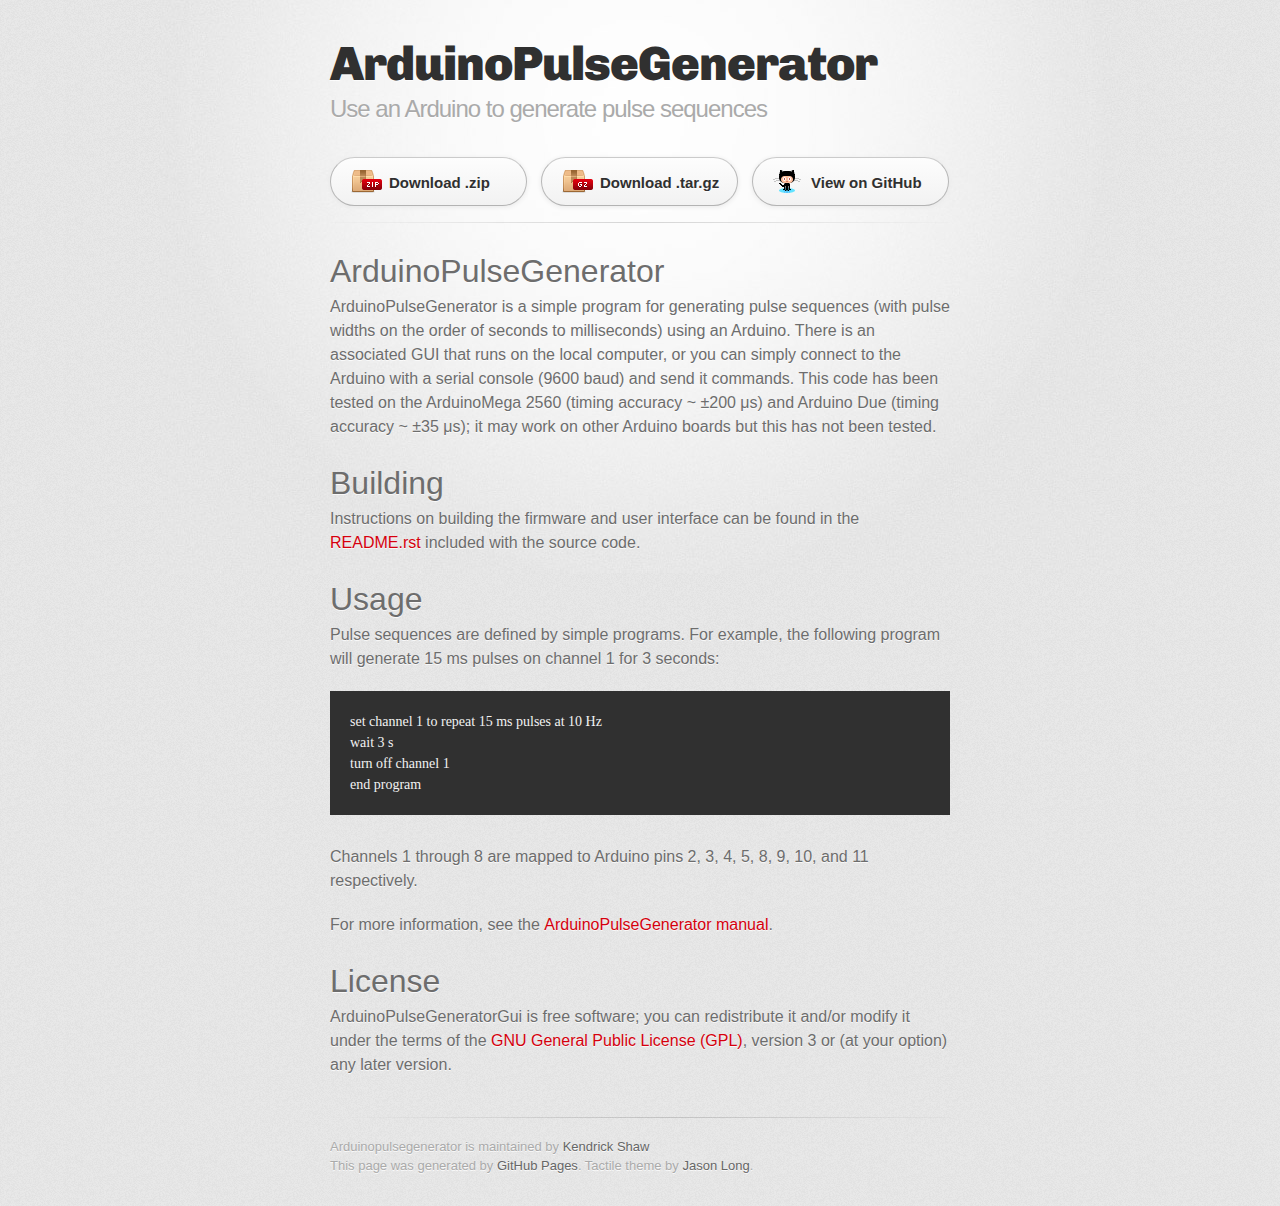
<file: index.html>
<!DOCTYPE html>
<html>
  <head>
    <meta charset='utf-8'>
    <meta http-equiv="X-UA-Compatible" content="chrome=1">
    <link href='https://fonts.googleapis.com/css?family=Chivo:900' rel='stylesheet' type='text/css'>
    <link rel="stylesheet" type="text/css" href="stylesheets/stylesheet.css" media="screen" />
    <link rel="stylesheet" type="text/css" href="stylesheets/pygment_trac.css" media="screen" />
    <link rel="stylesheet" type="text/css" href="stylesheets/print.css" media="print" />
    <!--[if lt IE 9]>
    <script src="//html5shiv.googlecode.com/svn/trunk/html5.js"></script>
    <![endif]-->
    <title>ArduinoPulseGenerator</title>
  </head>

  <body>
    <div id="container">
      <div class="inner">

        <header>
          <h1>ArduinoPulseGenerator</h1>
          <h2>Use an Arduino to generate pulse sequences</h2>
        </header>

        <section id=downloads" class="clearfix">
          <a href="https://github.com/kms15/ArduinoPulseGenerator/zipball/master" id="download-zip" class="button"><span>Download .zip</span></a>
          <a href="https://github.com/kms15/ArduinoPulseGenerator/tarball/master" id="download-tar-gz" class="button"><span>Download .tar.gz</span></a>
          <a href="https://github.com/kms15/ArduinoPulseGenerator" id="view-on-github" class="button"><span>View on GitHub</span></a>
        </section>

        <hr>

        <section id="main_content">
          <h1>ArduinoPulseGenerator</h1>

<p>ArduinoPulseGenerator is a simple program for generating pulse sequences
(with pulse widths on the order of seconds to milliseconds) using an Arduino.
There is an associated GUI that runs on the local computer, or you can simply
connect to the Arduino with a serial console (9600 baud) and send it commands.
This code has been tested on the ArduinoMega 2560 (timing accuracy ~
&plusmn;200 &mu;s) and Arduino Due (timing accuracy ~ &plusmn;35 &mu;s); it may
work on other Arduino boards but this has not been tested.</p>

<h1>Building</h1>

<p>Instructions on building the firmware and user interface can be found in the
<a href="https://github.com/kms15/ArduinoPulseGenerator/blob/master/README.rst">README.rst</a>
included with the source code.</p>

<h1>Usage</h1>

<p>Pulse sequences are defined by simple programs.  For example, the following
program will generate 15 ms pulses on channel 1 for 3 seconds:</p>

<pre><code>set channel 1 to repeat 15 ms pulses at 10 Hz
wait 3 s
turn off channel 1
end program
</code></pre>

<p>Channels 1 through 8 are mapped to Arduino pins 2, 3, 4, 5, 8, 9, 10, and
11 respectively.</p>

<p>For more information, see the <a href="manual">ArduinoPulseGenerator manual</a>.</p>

<h1>License</h1>

<p>ArduinoPulseGeneratorGui is free software; you can redistribute it and/or
modify it under the terms of the <a
    href="https://www.gnu.org/licenses/gpl-3.0.html">GNU General Public License
    (GPL)</a>, version 3 or (at your option) any later version.</p>
</section>

        <footer>
          Arduinopulsegenerator is maintained by <a href="https://github.com/kms15">Kendrick Shaw</a><br>
          This page was generated by <a href="http://pages.github.com">GitHub Pages</a>. Tactile theme by <a href="http://twitter.com/jasonlong">Jason Long</a>.
        </footer>

      </div>
    </div>
  </body>
</html>
</file>
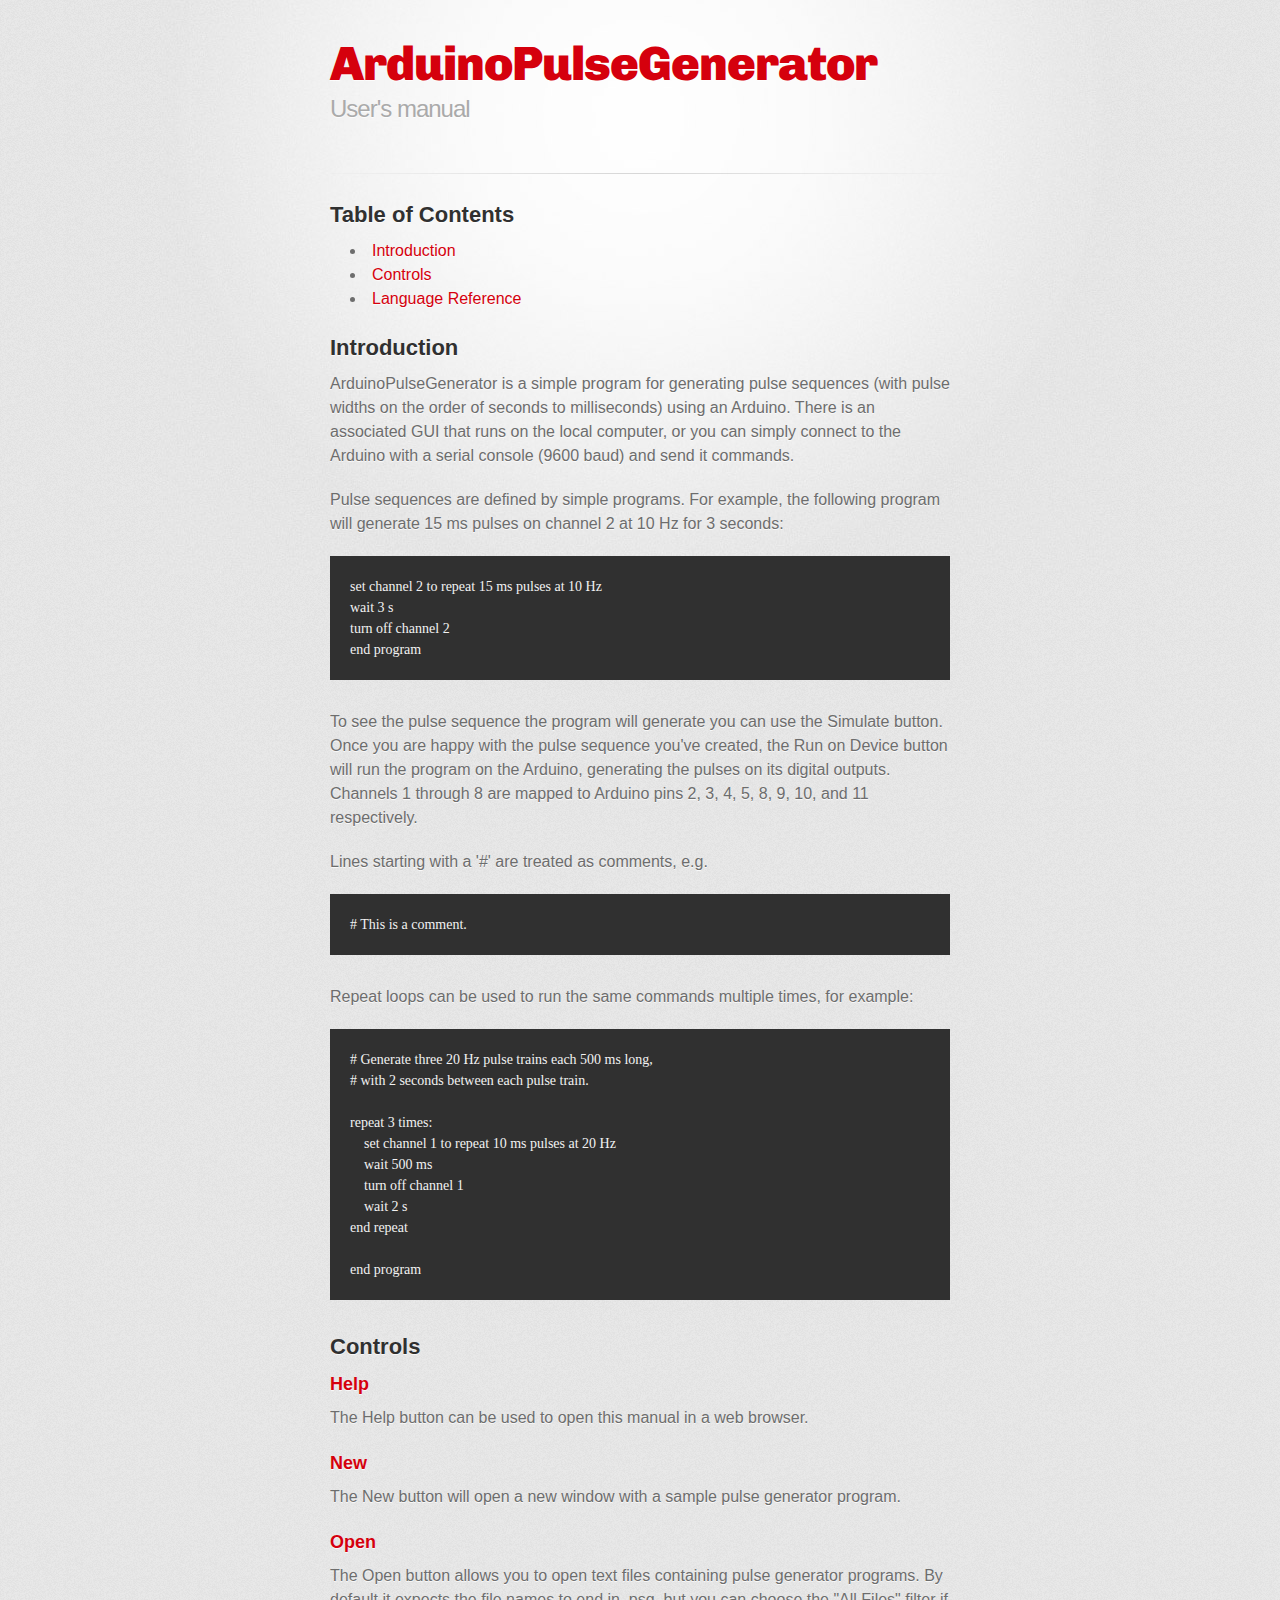
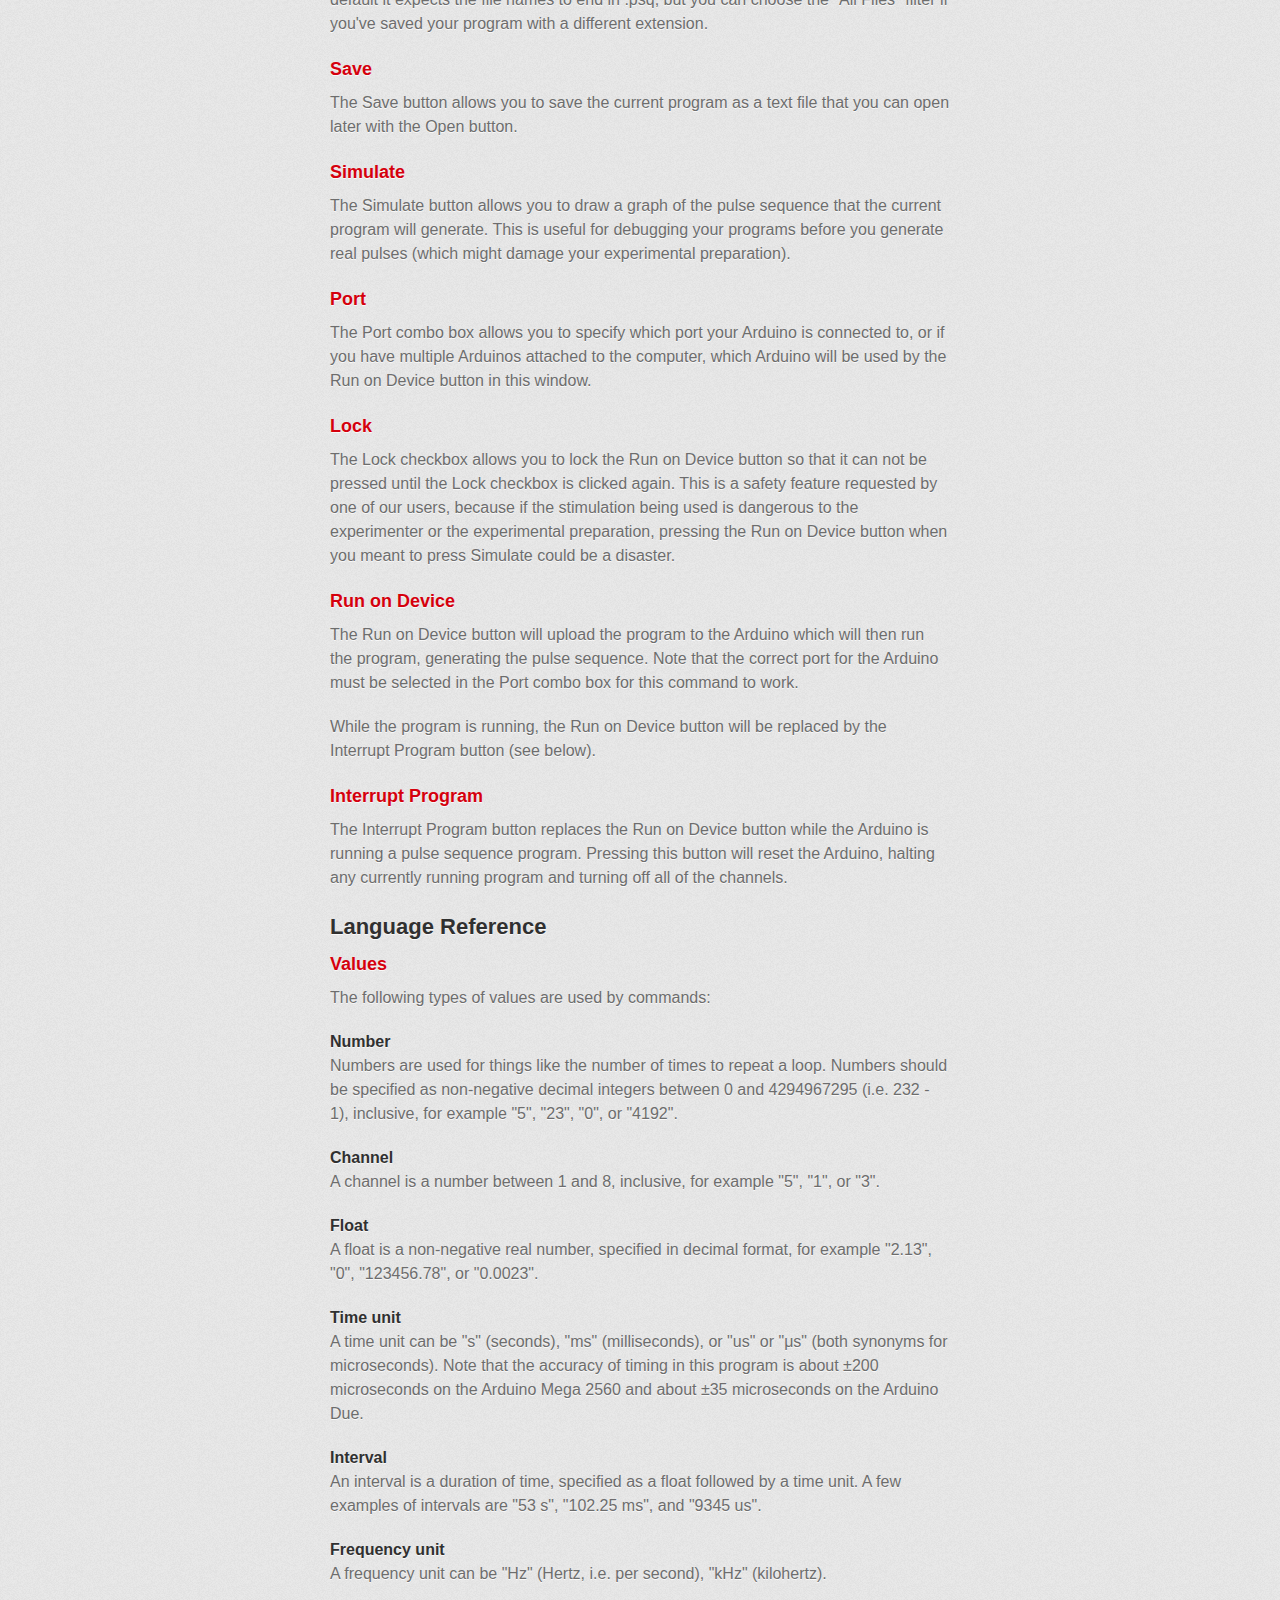
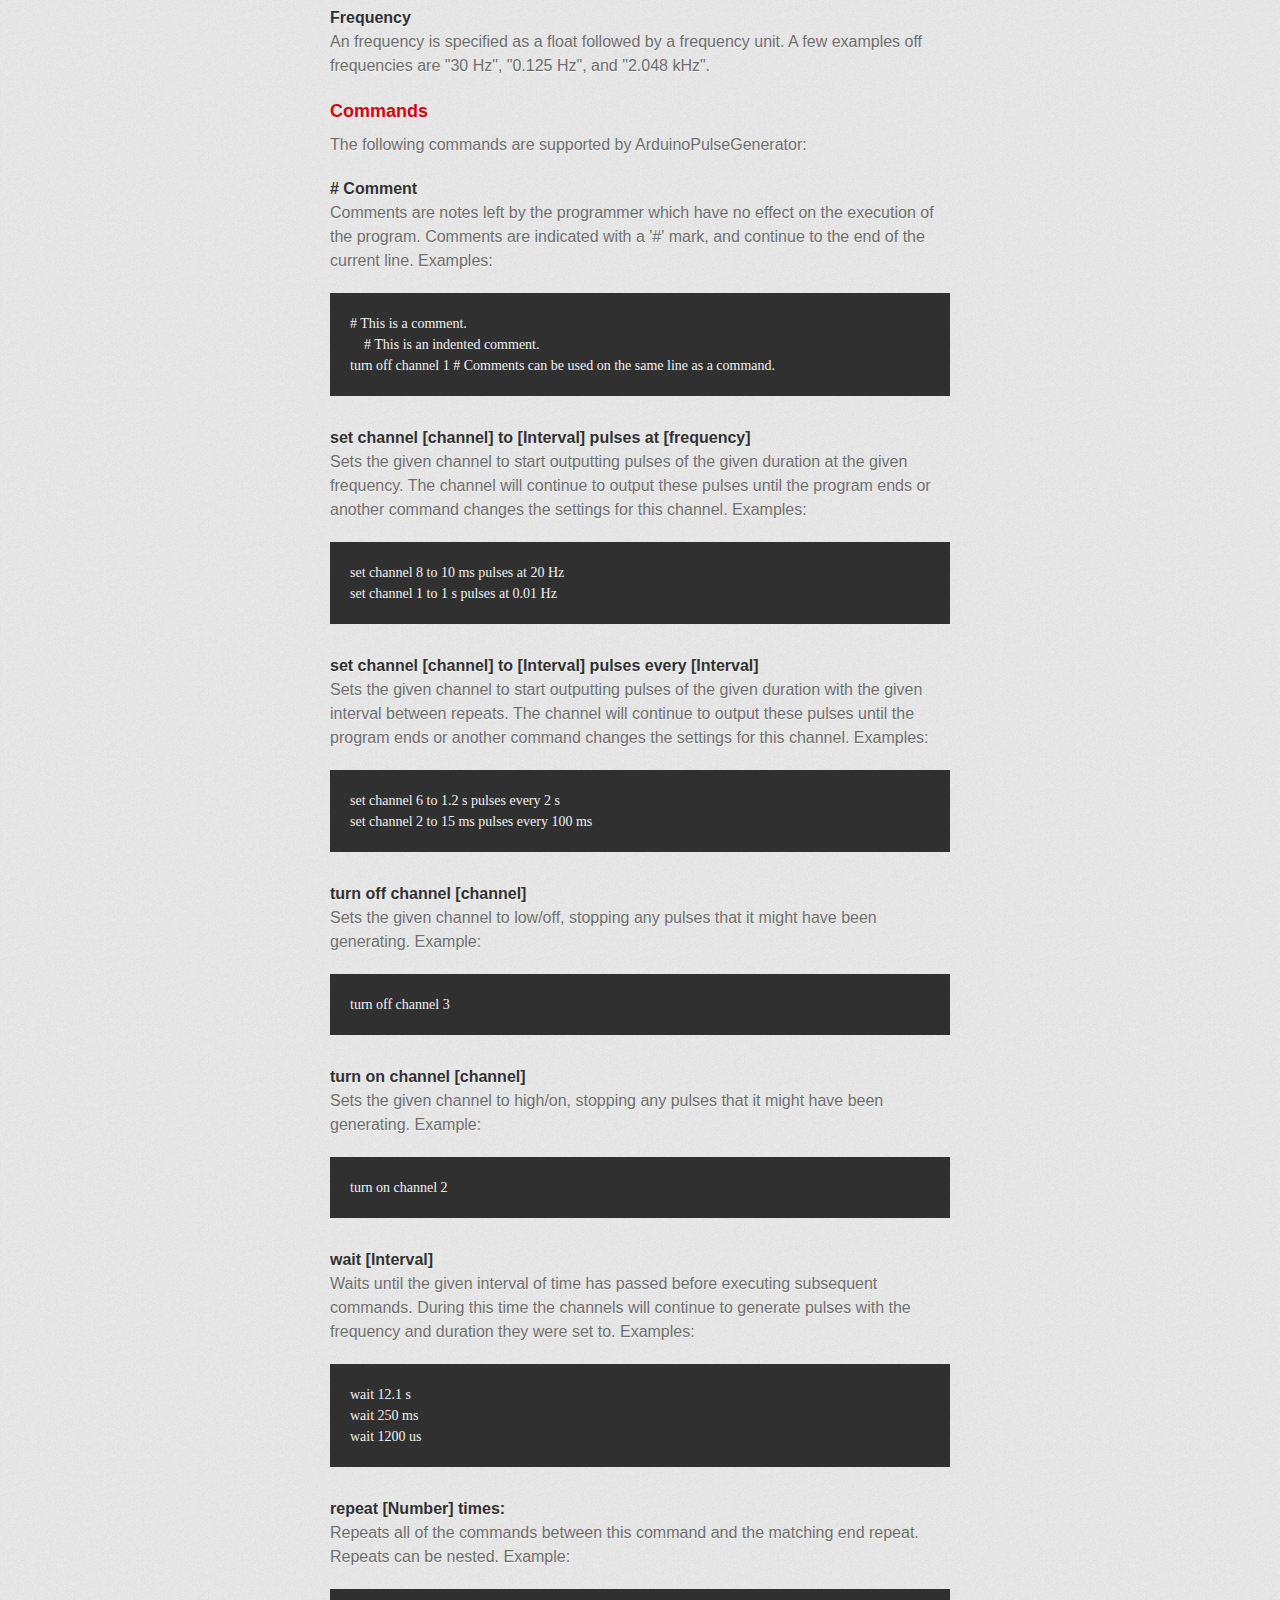
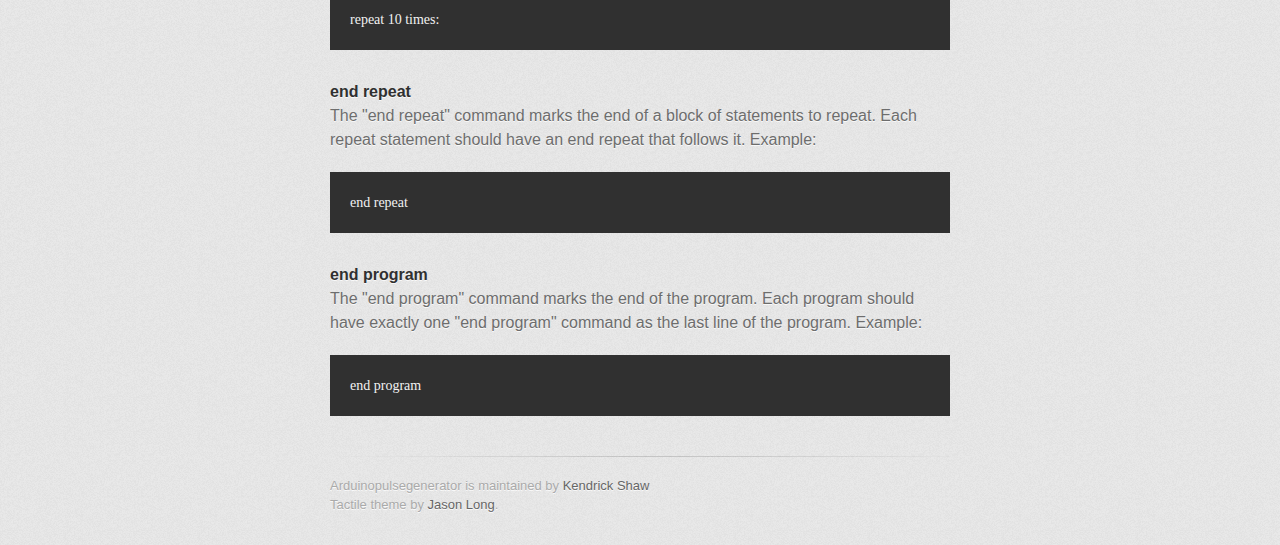
<file: manual/index.html>
<!DOCTYPE html>
<html>
  <head>
    <meta charset='utf-8'>
    <meta http-equiv="X-UA-Compatible" content="chrome=1">
    <link href='https://fonts.googleapis.com/css?family=Chivo:900' rel='stylesheet' type='text/css'>
    <link rel="stylesheet" type="text/css" href="../stylesheets/stylesheet.css" media="screen" />
    <link rel="stylesheet" type="text/css" href="../stylesheets/pygment_trac.css" media="screen" />
    <link rel="stylesheet" type="text/css" href="../stylesheets/print.css" media="print" />
    <!--[if lt IE 9]>
    <script src="//html5shiv.googlecode.com/svn/trunk/html5.js"></script>
    <![endif]-->
    <title>ArduinoPulseGenerator Manual</title>
  </head>

  <body>
    <div id="container">
      <div class="inner">

        <header>
        <h1><a href="..">ArduinoPulseGenerator</a></h1>
          <h2>User's manual</h2>
        </header>

        <hr>

        <section id="main_content">

          <h2>Table of Contents</h2>
          <ul>
              <li><a href="#intro">Introduction</a></li>
              <li><a href="#controls">Controls</a></li>
              <li><a href="#language">Language Reference</a></li>
          </ul>

<h2 id="intro">Introduction</h2>

<p>ArduinoPulseGenerator is a simple program for generating pulse sequences (with pulse widths on
the order of seconds to milliseconds) using an Arduino.  There is an associated GUI that
runs on the local computer, or you can simply connect to the Arduino with a
serial console (9600 baud) and send it commands.</p>

<p>Pulse sequences are defined by simple programs.  For example, the following
program will generate 15 ms pulses on channel 2 at 10 Hz for 3 seconds:</p>

<pre><code>set channel 2 to repeat 15 ms pulses at 10 Hz
wait 3 s
turn off channel 2
end program
</code></pre>

<p>To see the pulse sequence the program will generate you can use the
<b>Simulate</b> button.  Once you are happy with the pulse sequence you've created,
the <b>Run on Device</b> button will run the program on the Arduino, generating the
pulses on its digital outputs.  Channels 1 through 8 are mapped to Arduino pins
2, 3, 4, 5, 8, 9, 10, and
11 respectively.</p>

<p>Lines starting with a '#' are treated as comments, e.g.</p>

<pre><code># This is a comment.
</code></pre>

<p>Repeat loops can be used to run the same commands multiple times, for example:</p>

<pre><code># Generate three 20 Hz pulse trains each 500 ms long,
# with 2 seconds between each pulse train.

repeat 3 times:
    set channel 1 to repeat 10 ms pulses at 20 Hz
    wait 500 ms
    turn off channel 1
    wait 2 s
end repeat

end program
</code></pre>




<h2 id="controls">Controls</h2>

<h3>Help</h3>

<p>The <b>Help</b> button can be used to open this manual in a web browser.</p>

<h3>New</h3>

<p>The <b>New</b> button will open a new window with a sample pulse generator program.</p>

<h3>Open</h3>

<p>The <b>Open</b> button allows you to open text files containing pulse
generator programs.  By default it expects the file names to end in .psq, but
you can choose the "All Files" filter if you've saved your program with a
different extension.</p>

<h3>Save</h3>

<p>The <b>Save</b> button allows you to save the current program as a text file
that you can open later with the <b>Open</b> button.</p>

<h3>Simulate</h3>

<p>The <b>Simulate</b> button allows you to draw a graph of the pulse
sequence that the current program will generate.  This is useful for debugging
your programs before you generate real pulses (which might damage your
experimental preparation).</p>

<h3>Port</h3>

<p>The <b>Port</b> combo box allows you to specify which port your Arduino is
connected to, or if you have multiple Arduinos attached to the computer, which
Arduino will be used by the <b>Run on Device</b> button in this window.</p>

<h3>Lock</h3>

<p>The <b>Lock</b> checkbox allows you to lock the <b>Run on Device</b> button
so that it can not be pressed until the <b>Lock</b> checkbox is clicked again.  This
is a safety feature requested by one of our users, because if the stimulation
being used is dangerous to the experimenter or the experimental preparation,
pressing the <b>Run on Device</b> button when you meant to press
<b>Simulate</b> could be a disaster.

<h3>Run on Device</h3>

<p>The <b>Run on Device</b> button will upload the program to the Arduino
which will then run the program, generating the pulse sequence.  Note that
the correct port for the Arduino must be selected in the <b>Port</b> combo
box for this command to work.</p>

<p>While the program is running, the <b>Run on Device</b> button will
be replaced by the <b>Interrupt Program</b> button (see below).

<h3>Interrupt Program</h3>

<p>The <b>Interrupt Program</b> button replaces the <b>Run on Device</b> button
while the Arduino is running a pulse sequence program.  Pressing this button
will reset the Arduino, halting any currently running program and turning
off all of the channels.</p>

<h2 id="language">Language Reference</h2>

<h3>Values</h3>

<p>The following types of values are used by commands:</p>

<div class="definitions">
<h4>Number</h4>
<p>Numbers are used for things like the number of times to repeat a loop.  Numbers
should be specified as non-negative decimal integers between 0 and 4294967295
(i.e. 2<sup>32</sup> - 1), inclusive, for example "5", "23", "0", or "4192".</p>

<h4>Channel</h4>
<p>A channel is a number between 1 and 8, inclusive, for example "5", "1", or "3".</p>

<h4>Float</h4>
<p>A float is a non-negative real number, specified in decimal format, for
example "2.13", "0", "123456.78", or "0.0023".</p>

<h4>Time unit</h4>
<p>A time unit can be "s" (seconds), "ms" (milliseconds), or "us" or "&mu;s" (both
synonyms for microseconds).  Note that the accuracy of timing in this program is
about &plusmn;200 microseconds on the Arduino Mega 2560 and about &plusmn;35
microseconds on the Arduino Due.</p>

<h4>Interval</h4>
<p>An interval is a duration of time, specified as a float followed by a time
unit.  A few examples of intervals are "53 s", "102.25 ms", and "9345 us".</p>

<h4>Frequency unit</h4>
<p>A frequency unit can be "Hz" (Hertz, i.e. per second), "kHz" (kilohertz).</p>

<h4>Frequency</h4>
<p>An frequency is specified as a float followed by a frequency unit.  A few
examples off frequencies are "30 Hz", "0.125 Hz", and "2.048 kHz".</p>
</div>

<h3>Commands</h3>

<p>The following commands are supported by ArduinoPulseGenerator:</p>

<div class="definitions">
<h4># Comment</h4>

<p>Comments are notes left by the programmer which have no effect on the execution
of the program.  Comments are indicated with a '#' mark, and continue to the
end of the current line.  Examples:</p>

<pre><code># This is a comment.
    # This is an indented comment.
turn off channel 1 # Comments can be used on the same line as a command.
</code></pre>

<h4>set channel [channel] to [Interval] pulses at [frequency]</h4>

<p>Sets the given channel to start outputting pulses of the given duration at
the given frequency.  The channel will continue to output these pulses until
the program ends or another command changes the settings for this channel.
Examples:</p>

<pre><code>set channel 8 to 10 ms pulses at 20 Hz
set channel 1 to 1 s pulses at 0.01 Hz
</code></pre>

<h4>set channel [channel] to [Interval] pulses every [Interval]</h4>

<p>Sets the given channel to start outputting pulses of the given duration
with the given interval between repeats.  The channel will continue to output
these pulses until the program ends or another command changes the settings for
this channel.
Examples:</p>

<pre><code>set channel 6 to 1.2 s pulses every 2 s
set channel 2 to 15 ms pulses every 100 ms
</code></pre>

<h4>turn off channel [channel]</h4>

<p>Sets the given channel to low/off, stopping any pulses that it might have
been generating.
Example:</p>

<pre><code>turn off channel 3</code></pre>

<h4>turn on channel [channel]</h4>

<p>Sets the given channel to high/on, stopping any pulses that it might have
been generating.
Example:</p>

<pre><code>turn on channel 2</code></pre>

<h4>wait [Interval]</h4>

<p>Waits until the given interval of time has passed before executing
subsequent commands.  During this time the channels will continue to
generate pulses with the frequency and duration they were set to.
Examples:</p>

<pre><code>wait 12.1 s
wait 250 ms
wait 1200 us
</code></pre>

<h4>repeat [Number] times:</h4>

<p>Repeats all of the commands between this command and the matching
end repeat.  Repeats can be nested.
Example:</p>

<pre><code>repeat 10 times:
</code></pre>

<h4>end repeat</h4>

<p>The "end repeat" command marks the end of a block of statements to repeat.
Each repeat statement should have an end repeat that follows it.
Example:</p>

<pre><code>end repeat</code></pre>


<h4>end program</h4>

<p>The "end program" command marks the end of the program.  Each program should
have exactly one "end program" command as the last line of the program.
Example:</p>

<pre><code>end program</code></pre>
</div>

</section>

        <footer>
          Arduinopulsegenerator is maintained by <a href="https://github.com/kms15">Kendrick Shaw</a><br>
          Tactile theme by <a href="http://twitter.com/jasonlong">Jason Long</a>.
        </footer>

      </div>
    </div>
  </body>
</html>
</file>
<file: stylesheets/pygment_trac.css>
.highlight  { background: #ffffff; }
.highlight .c { color: #999988; font-style: italic } /* Comment */
.highlight .err { color: #a61717; background-color: #e3d2d2 } /* Error */
.highlight .k { font-weight: bold } /* Keyword */
.highlight .o { font-weight: bold } /* Operator */
.highlight .cm { color: #999988; font-style: italic } /* Comment.Multiline */
.highlight .cp { color: #999999; font-weight: bold } /* Comment.Preproc */
.highlight .c1 { color: #999988; font-style: italic } /* Comment.Single */
.highlight .cs { color: #999999; font-weight: bold; font-style: italic } /* Comment.Special */
.highlight .gd { color: #000000; background-color: #ffdddd } /* Generic.Deleted */
.highlight .gd .x { color: #000000; background-color: #ffaaaa } /* Generic.Deleted.Specific */
.highlight .ge { font-style: italic } /* Generic.Emph */
.highlight .gr { color: #aa0000 } /* Generic.Error */
.highlight .gh { color: #999999 } /* Generic.Heading */
.highlight .gi { color: #000000; background-color: #ddffdd } /* Generic.Inserted */
.highlight .gi .x { color: #000000; background-color: #aaffaa } /* Generic.Inserted.Specific */
.highlight .go { color: #888888 } /* Generic.Output */
.highlight .gp { color: #555555 } /* Generic.Prompt */
.highlight .gs { font-weight: bold } /* Generic.Strong */
.highlight .gu { color: #800080; font-weight: bold; } /* Generic.Subheading */
.highlight .gt { color: #aa0000 } /* Generic.Traceback */
.highlight .kc { font-weight: bold } /* Keyword.Constant */
.highlight .kd { font-weight: bold } /* Keyword.Declaration */
.highlight .kn { font-weight: bold } /* Keyword.Namespace */
.highlight .kp { font-weight: bold } /* Keyword.Pseudo */
.highlight .kr { font-weight: bold } /* Keyword.Reserved */
.highlight .kt { color: #445588; font-weight: bold } /* Keyword.Type */
.highlight .m { color: #009999 } /* Literal.Number */
.highlight .s { color: #d14 } /* Literal.String */
.highlight .na { color: #008080 } /* Name.Attribute */
.highlight .nb { color: #0086B3 } /* Name.Builtin */
.highlight .nc { color: #445588; font-weight: bold } /* Name.Class */
.highlight .no { color: #008080 } /* Name.Constant */
.highlight .ni { color: #800080 } /* Name.Entity */
.highlight .ne { color: #990000; font-weight: bold } /* Name.Exception */
.highlight .nf { color: #990000; font-weight: bold } /* Name.Function */
.highlight .nn { color: #555555 } /* Name.Namespace */
.highlight .nt { color: #000080 } /* Name.Tag */
.highlight .nv { color: #008080 } /* Name.Variable */
.highlight .ow { font-weight: bold } /* Operator.Word */
.highlight .w { color: #bbbbbb } /* Text.Whitespace */
.highlight .mf { color: #009999 } /* Literal.Number.Float */
.highlight .mh { color: #009999 } /* Literal.Number.Hex */
.highlight .mi { color: #009999 } /* Literal.Number.Integer */
.highlight .mo { color: #009999 } /* Literal.Number.Oct */
.highlight .sb { color: #d14 } /* Literal.String.Backtick */
.highlight .sc { color: #d14 } /* Literal.String.Char */
.highlight .sd { color: #d14 } /* Literal.String.Doc */
.highlight .s2 { color: #d14 } /* Literal.String.Double */
.highlight .se { color: #d14 } /* Literal.String.Escape */
.highlight .sh { color: #d14 } /* Literal.String.Heredoc */
.highlight .si { color: #d14 } /* Literal.String.Interpol */
.highlight .sx { color: #d14 } /* Literal.String.Other */
.highlight .sr { color: #009926 } /* Literal.String.Regex */
.highlight .s1 { color: #d14 } /* Literal.String.Single */
.highlight .ss { color: #990073 } /* Literal.String.Symbol */
.highlight .bp { color: #999999 } /* Name.Builtin.Pseudo */
.highlight .vc { color: #008080 } /* Name.Variable.Class */
.highlight .vg { color: #008080 } /* Name.Variable.Global */
.highlight .vi { color: #008080 } /* Name.Variable.Instance */
.highlight .il { color: #009999 } /* Literal.Number.Integer.Long */

.type-csharp .highlight .k { color: #0000FF }
.type-csharp .highlight .kt { color: #0000FF }
.type-csharp .highlight .nf { color: #000000; font-weight: normal }
.type-csharp .highlight .nc { color: #2B91AF }
.type-csharp .highlight .nn { color: #000000 }
.type-csharp .highlight .s { color: #A31515 }
.type-csharp .highlight .sc { color: #A31515 }
</file>
<file: stylesheets/print.css>
html, body, div, span, applet, object, iframe,
h1, h2, h3, h4, h5, h6, p, blockquote, pre,
a, abbr, acronym, address, big, cite, code,
del, dfn, em, img, ins, kbd, q, s, samp,
small, strike, strong, sub, sup, tt, var,
b, u, i, center,
dl, dt, dd, ol, ul, li,
fieldset, form, label, legend,
table, caption, tbody, tfoot, thead, tr, th, td,
article, aside, canvas, details, embed, 
figure, figcaption, footer, header, hgroup, 
menu, nav, output, ruby, section, summary,
time, mark, audio, video {
  margin: 0;
  padding: 0;
  border: 0;
  font-size: 100%;
  font: inherit;
  vertical-align: baseline;
}
/* HTML5 display-role reset for older browsers */
article, aside, details, figcaption, figure, 
footer, header, hgroup, menu, nav, section {
  display: block;
}
body {
  line-height: 1;
}
ol, ul {
  list-style: none;
}
blockquote, q {
  quotes: none;
}
blockquote:before, blockquote:after,
q:before, q:after {
  content: '';
  content: none;
}
table {
  border-collapse: collapse;
  border-spacing: 0;
}
body {
  font-size: 13px;
  line-height: 1.5; 
  font-family: 'Helvetica Neue', Helvetica, Arial, serif;
  color: #000;
}

a {
  color: #d5000d;
  font-weight: bold;
}

header {
  padding-top: 35px;
  padding-bottom: 10px;
}

header h1 {
  font-weight: bold;
  letter-spacing: -1px;
  font-size: 48px;
  color: #303030;
  line-height: 1.2;
}

header h2 {
  letter-spacing: -1px;
  font-size: 24px;
  color: #aaa;
  font-weight: normal;
  line-height: 1.3;
}
#downloads {
  display: none;
}
#main_content {
  padding-top: 20px;
}

code, pre {
  font-family: Monaco, "Bitstream Vera Sans Mono", "Lucida Console", Terminal;
  color: #222;
  margin-bottom: 30px;
  font-size: 12px;
}

code {
  padding: 0 3px;
}

pre {
  border: solid 1px #ddd;
  padding: 20px;
  overflow: auto;
}
pre code {
  padding: 0;
}

ul, ol, dl {
  margin-bottom: 20px;
}


/* COMMON STYLES */

table {
  width: 100%;
  border: 1px solid #ebebeb;
}

th {
  font-weight: 500;
}

td {
  border: 1px solid #ebebeb;
  text-align: center; 
  font-weight: 300;
}

form {
  background: #f2f2f2;
  padding: 20px;
  
}


/* GENERAL ELEMENT TYPE STYLES */

h1 {
  font-size: 2.8em;
} 

h2 {
  font-size: 22px;
  font-weight: bold;
  color: #303030;
  margin-bottom: 8px;
} 

h3 {
  color: #d5000d;
  font-size: 18px;
  font-weight: bold;
  margin-bottom: 8px;
} 
 
h4 {
  font-size: 16px;
  color: #303030;
  font-weight: bold;
} 

h5 {
  font-size: 1em;
  color: #303030;
} 

h6 {
  font-size: .8em;
  color: #303030;
} 

p {
  font-weight: 300;
  margin-bottom: 20px;
}
 
a {
  text-decoration: none;
}

p a {
  font-weight: 400;
}

blockquote {
  font-size: 1.6em;
  border-left: 10px solid #e9e9e9;
  margin-bottom: 20px;
  padding: 0 0 0 30px;
}

ul li {
  list-style: disc inside;
  padding-left: 20px;
}

ol li {
  list-style: decimal inside;
  padding-left: 3px;
}

dl dd {
  font-style: italic;
  font-weight: 100;
}

footer {
  margin-top: 40px;
  padding-top: 20px;
  padding-bottom: 30px;
  font-size: 13px;
  color: #aaa;
}

footer a {
  color: #666;
}

/* MISC */
.clearfix:after {
  clear: both;
  content: '.';
  display: block;
  visibility: hidden;
  height: 0;
}

.clearfix {display: inline-block;}
* html .clearfix {height: 1%;}
.clearfix {display: block;}
</file>
<file: stylesheets/stylesheet.css>
/* http://meyerweb.com/eric/tools/css/reset/ 
   v2.0 | 20110126
   License: none (public domain)
*/
html, body, div, span, applet, object, iframe,
h1, h2, h3, h4, h5, h6, p, blockquote, pre,
a, abbr, acronym, address, big, cite, code,
del, dfn, em, img, ins, kbd, q, s, samp,
small, strike, strong, sub, sup, tt, var,
b, u, i, center,
dl, dt, dd, ol, ul, li,
fieldset, form, label, legend,
table, caption, tbody, tfoot, thead, tr, th, td,
article, aside, canvas, details, embed, 
figure, figcaption, footer, header, hgroup, 
menu, nav, output, ruby, section, summary,
time, mark, audio, video {
	margin: 0;
	padding: 0;
	border: 0;
	font-size: 100%;
	font: inherit;
	vertical-align: baseline;
}
/* HTML5 display-role reset for older browsers */
article, aside, details, figcaption, figure, 
footer, header, hgroup, menu, nav, section {
	display: block;
}
body {
	line-height: 1;
}
ol, ul {
	list-style: none;
}
blockquote, q {
	quotes: none;
}
blockquote:before, blockquote:after,
q:before, q:after {
	content: '';
	content: none;
}
table {
	border-collapse: collapse;
	border-spacing: 0;
}

/* LAYOUT STYLES */
body {
  font-size: 1em;
  line-height: 1.5; 
  background: #e7e7e7 url(../images/body-bg.png) 0 0 repeat;
  font-family: 'Helvetica Neue', Helvetica, Arial, serif;
  text-shadow: 0 1px 0 rgba(255, 255, 255, 0.8);
  color: #6d6d6d;
}

a {
  color: #d5000d;
}
a:hover {
  color: #c5000c;
}

header {
  padding-top: 35px;
  padding-bottom: 25px;
}

header h1 {
  font-family: 'Chivo', 'Helvetica Neue', Helvetica, Arial, serif; font-weight: 900;
  letter-spacing: -1px;
  font-size: 48px;
  color: #303030;
  line-height: 1.2;
}

header h2 {
  letter-spacing: -1px;
  font-size: 24px;
  color: #aaa;
  font-weight: normal;
  line-height: 1.3;
}

#container {
  background: transparent url(../images/highlight-bg.jpg) 50% 0 no-repeat;
  min-height: 595px;
}

.inner {
  width: 620px;
  margin: 0 auto;
}

#container .inner img {
  max-width: 100%;
}

#downloads {
  margin-bottom: 40px;
}

a.button {
  -moz-border-radius: 30px;
  -webkit-border-radius: 30px;                     
  border-radius: 30px;
  border-top: solid 1px #cbcbcb;
  border-left: solid 1px #b7b7b7;
  border-right: solid 1px #b7b7b7;
  border-bottom: solid 1px #b3b3b3;
  color: #303030;
  line-height: 25px;
  font-weight: bold;
  font-size: 15px;
  padding: 12px 8px 12px 8px;
  display: block;
  float: left;
  width: 179px;
  margin-right: 14px;  
  background: #fdfdfd; /* Old browsers */
  background: -moz-linear-gradient(top,  #fdfdfd 0%, #f2f2f2 100%); /* FF3.6+ */
  background: -webkit-gradient(linear, left top, left bottom, color-stop(0%,#fdfdfd), color-stop(100%,#f2f2f2)); /* Chrome,Safari4+ */
  background: -webkit-linear-gradient(top,  #fdfdfd 0%,#f2f2f2 100%); /* Chrome10+,Safari5.1+ */
  background: -o-linear-gradient(top,  #fdfdfd 0%,#f2f2f2 100%); /* Opera 11.10+ */
  background: -ms-linear-gradient(top,  #fdfdfd 0%,#f2f2f2 100%); /* IE10+ */
  background: linear-gradient(top,  #fdfdfd 0%,#f2f2f2 100%); /* W3C */
  filter: progid:DXImageTransform.Microsoft.gradient( startColorstr='#fdfdfd', endColorstr='#f2f2f2',GradientType=0 ); /* IE6-9 */
  -webkit-box-shadow: 10px 10px 5px #888;
  -moz-box-shadow: 10px 10px 5px #888;
  box-shadow: 0px 1px 5px #e8e8e8;
}
a.button:hover {
  border-top: solid 1px #b7b7b7;
  border-left: solid 1px #b3b3b3;
  border-right: solid 1px #b3b3b3;
  border-bottom: solid 1px #b3b3b3;
  background: #fafafa; /* Old browsers */
  background: -moz-linear-gradient(top,  #fdfdfd 0%, #f6f6f6 100%); /* FF3.6+ */
  background: -webkit-gradient(linear, left top, left bottom, color-stop(0%,#fdfdfd), color-stop(100%,#f6f6f6)); /* Chrome,Safari4+ */
  background: -webkit-linear-gradient(top,  #fdfdfd 0%,#f6f6f6 100%); /* Chrome10+,Safari5.1+ */
  background: -o-linear-gradient(top,  #fdfdfd 0%,#f6f6f6 100%); /* Opera 11.10+ */
  background: -ms-linear-gradient(top,  #fdfdfd 0%,#f6f6f6 100%); /* IE10+ */
  background: linear-gradient(top,  #fdfdfd 0%,#f6f6f6, 100%); /* W3C */
  filter: progid:DXImageTransform.Microsoft.gradient( startColorstr='#fdfdfd', endColorstr='#f6f6f6',GradientType=0 ); /* IE6-9 */
}

a.button span {
  padding-left: 50px;
  display: block;
  height: 23px;
}

#download-zip span {
  background: transparent url(../images/zip-icon.png) 12px 50% no-repeat;
}
#download-tar-gz span {
  background: transparent url(../images/tar-gz-icon.png) 12px 50% no-repeat;
}
#view-on-github span {
  background: transparent url(../images/octocat-icon.png) 12px 50% no-repeat;
}
#view-on-github {
  margin-right: 0;
}

code, pre {
  font-family: Monaco, "Bitstream Vera Sans Mono", "Lucida Console", Terminal;
  color: #222;
  margin-bottom: 30px;
  font-size: 14px;
}

code {
  background-color: #f2f2f2;
  border: solid 1px #ddd;
  padding: 0 3px;
}

pre {
  padding: 20px;
  background: #303030;
  color: #f2f2f2;
  text-shadow: none;
  overflow: auto;
}
pre code {
  color: #f2f2f2;
  background-color: #303030;
  border: none;
  padding: 0;
}

ul, ol, dl {
  margin-bottom: 20px;
}


/* COMMON STYLES */

hr {
  height: 1px;
  line-height: 1px;
  margin-top: 1em;
  padding-bottom: 1em;
  border: none;
  background: transparent url('../images/hr.png') 50% 0 no-repeat;
}

strong {
  font-weight: bold;
}

em {
  font-style: italic;
}

table {
  width: 100%;
  border: 1px solid #ebebeb;
}

th {
  font-weight: 500;
}

td {
  border: 1px solid #ebebeb;
  text-align: center; 
  font-weight: 300;
}

form {
  background: #f2f2f2;
  padding: 20px;
  
}


/* GENERAL ELEMENT TYPE STYLES */

h1 {
  font-size: 32px;
} 

h2 {
  font-size: 22px;
  font-weight: bold;
  color: #303030;
  margin-bottom: 8px;
} 

h3 {
  color: #d5000d;
  font-size: 18px;
  font-weight: bold;
  margin-bottom: 8px;
} 
 
h4 {
  font-size: 16px;
  color: #303030;
  font-weight: bold;
} 

h5 {
  font-size: 1em;
  color: #303030;
} 

h6 {
  font-size: .8em;
  color: #303030;
} 

p {
  font-weight: 300;
  margin-bottom: 20px;
}
 
a {
  text-decoration: none;
}

p a {
  font-weight: 400;
}

blockquote {
  font-size: 1.6em;
  border-left: 10px solid #e9e9e9;
  margin-bottom: 20px;
  padding: 0 0 0 30px;
}

ul li {
  list-style: disc inside;
  padding-left: 20px;
}

ol li {
  list-style: decimal inside;
  padding-left: 3px;
}

dl dt {
  color: #303030;
}

footer {
  background: transparent url('../images/hr.png') 0 0 no-repeat;
  margin-top: 40px;
  padding-top: 20px;
  padding-bottom: 30px;
  font-size: 13px;
  color: #aaa;
}

footer a {
  color: #666;
}
footer a:hover {
  color: #444;
}

/* MISC */
.clearfix:after {
  clear: both;
  content: '.';
  display: block;
  visibility: hidden;
  height: 0;
}

.clearfix {display: inline-block;}
* html .clearfix {height: 1%;}
.clearfix {display: block;}

/* #Media Queries
================================================== */

/* Smaller than standard 960 (devices and browsers) */
@media only screen and (max-width: 959px) {}

/* Tablet Portrait size to standard 960 (devices and browsers) */
@media only screen and (min-width: 768px) and (max-width: 959px) {}

/* All Mobile Sizes (devices and browser) */
@media only screen and (max-width: 767px) {
  header {
    padding-top: 10px;
    padding-bottom: 10px;
  }
  #downloads {
    margin-bottom: 25px;
  }
  #download-zip, #download-tar-gz {
    display: none;
  }
  .inner {
    width: 94%;
    margin: 0 auto;
  }
}

/* Mobile Landscape Size to Tablet Portrait (devices and browsers) */
@media only screen and (min-width: 480px) and (max-width: 767px) {}

/* Mobile Portrait Size to Mobile Landscape Size (devices and browsers) */
@media only screen and (max-width: 479px) {}
</file>
